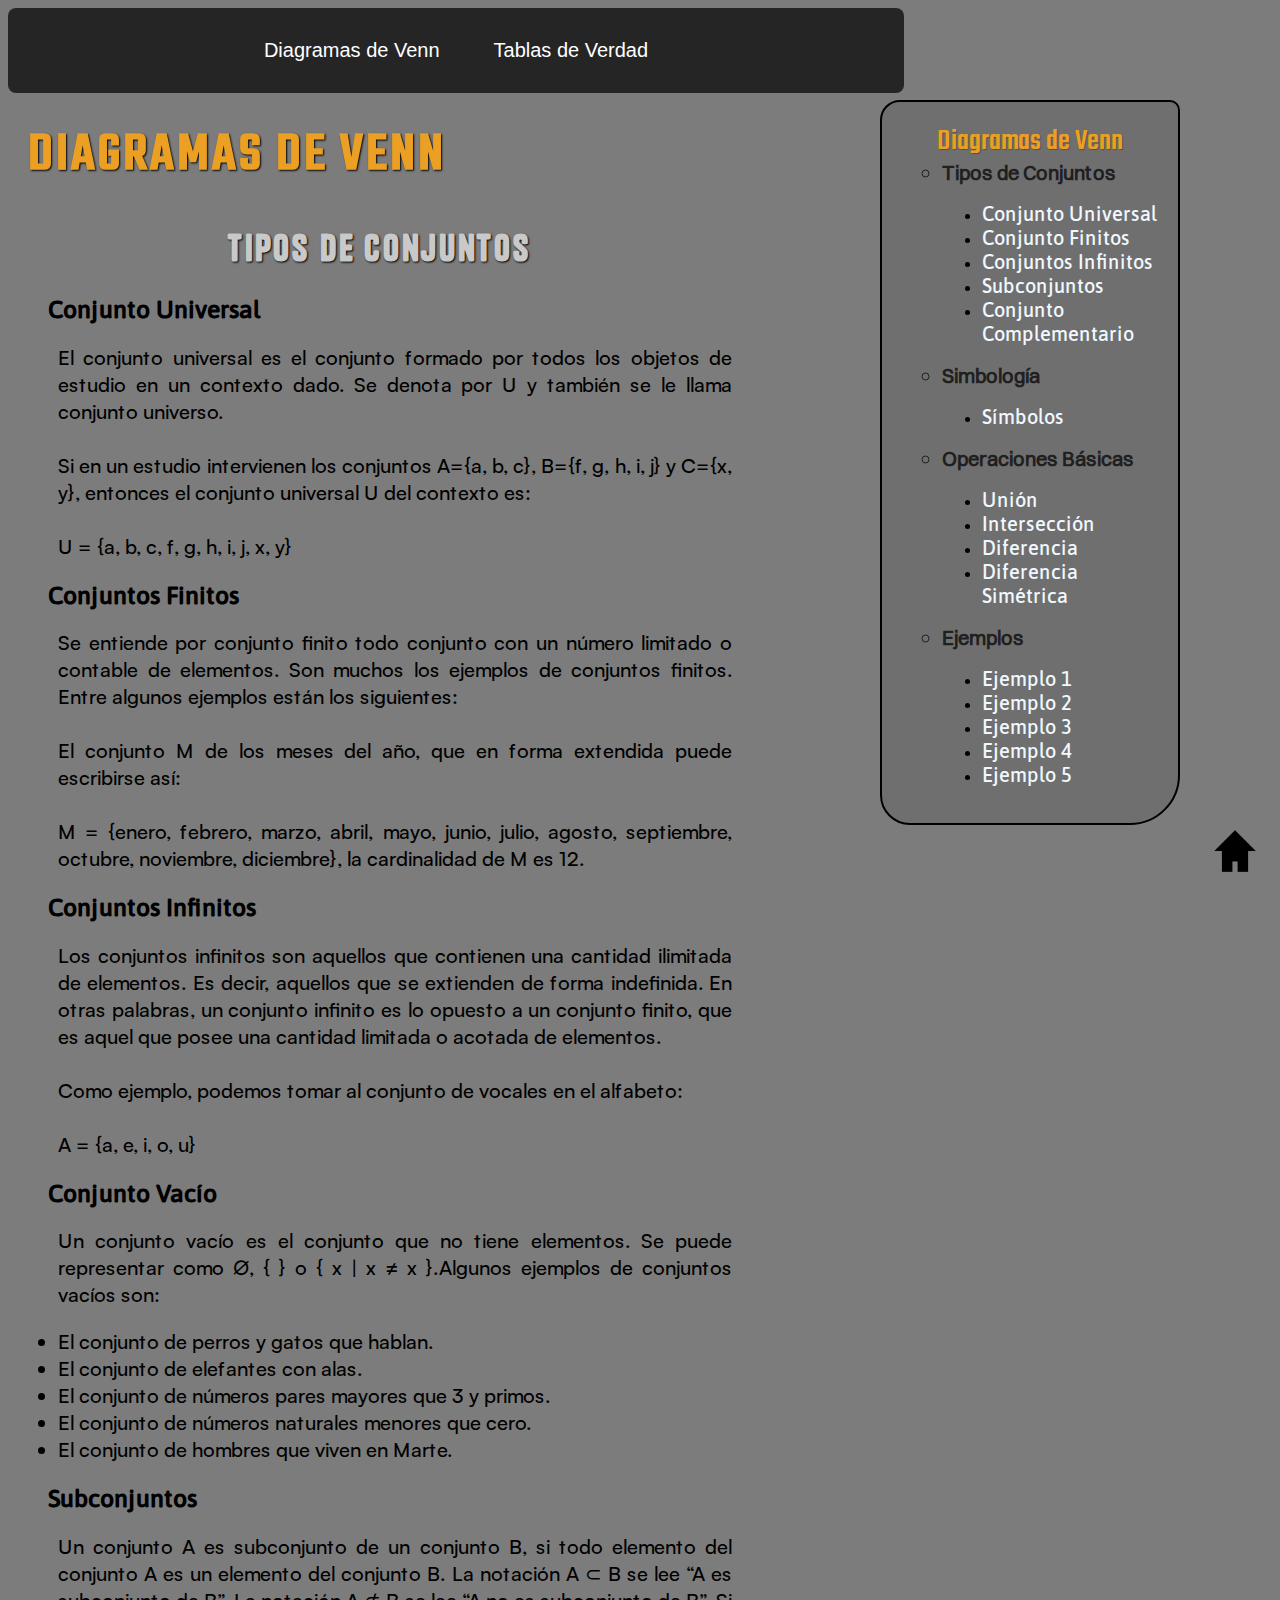
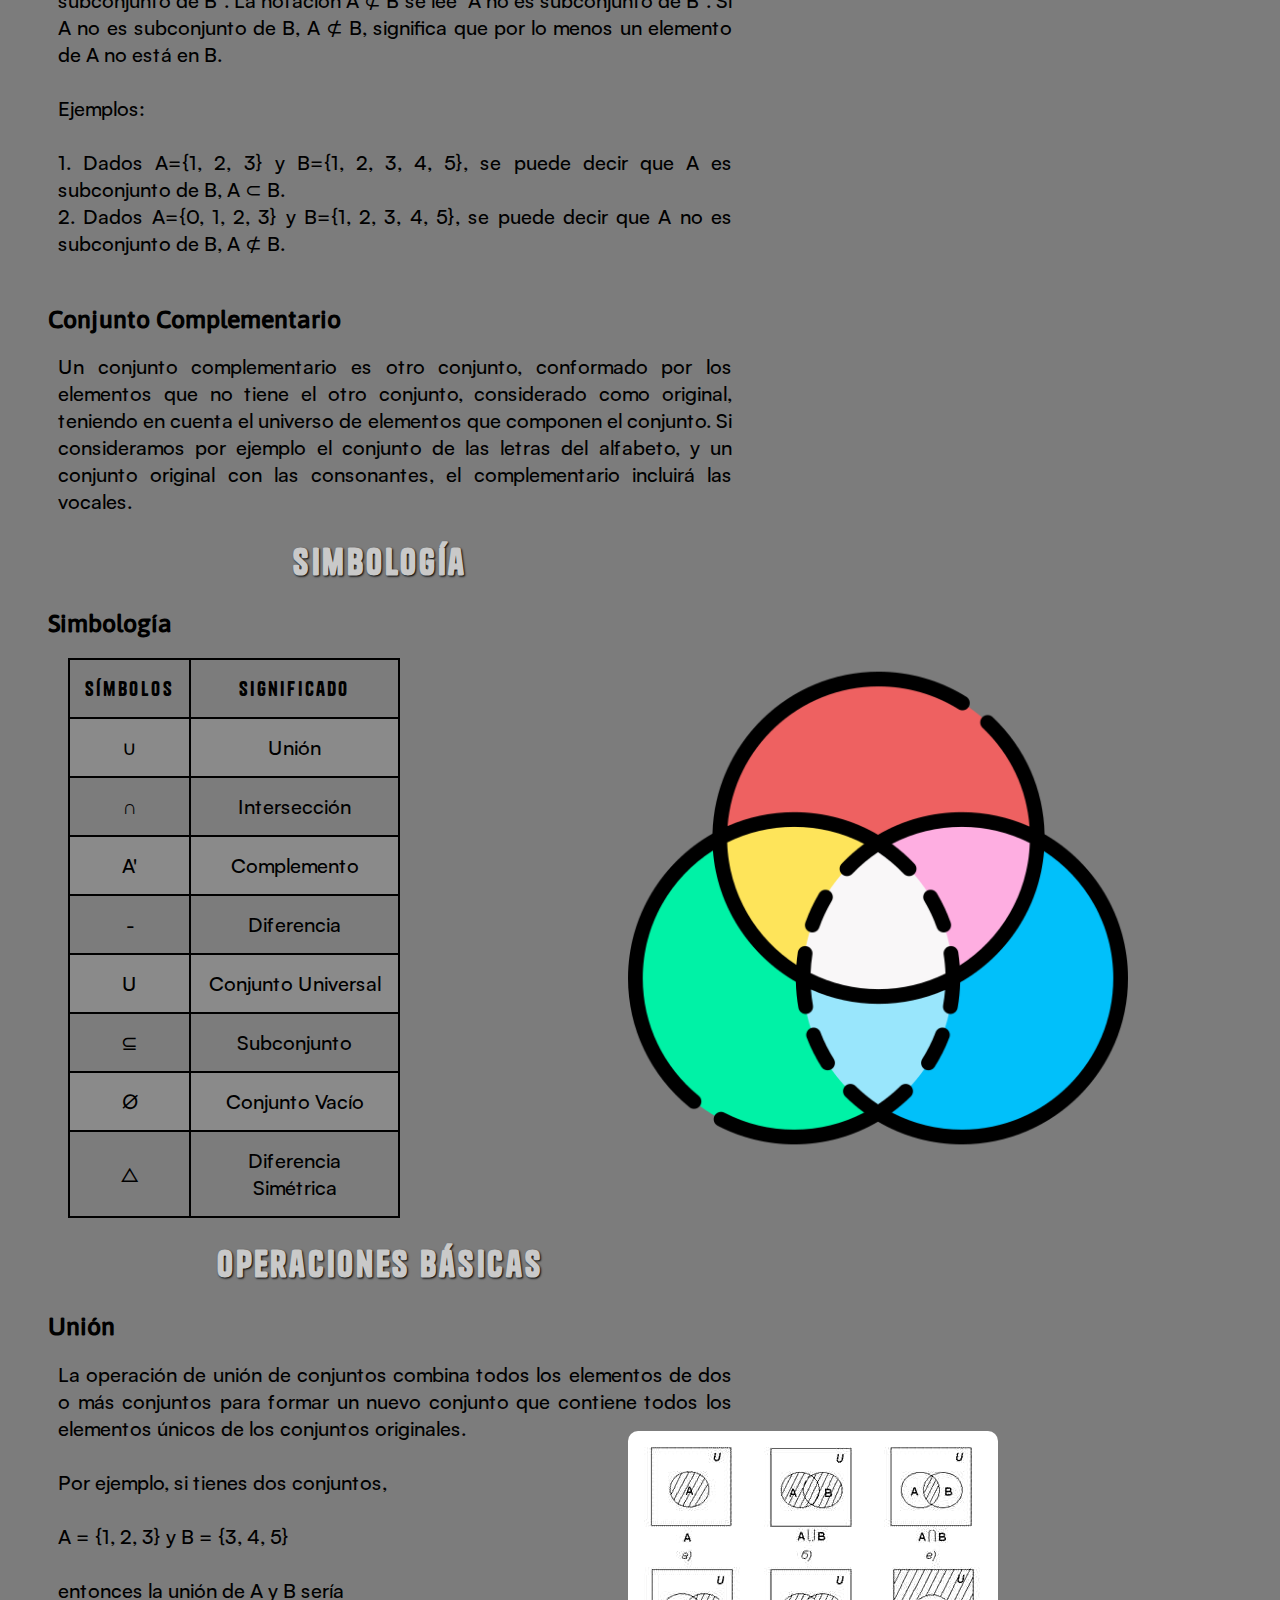
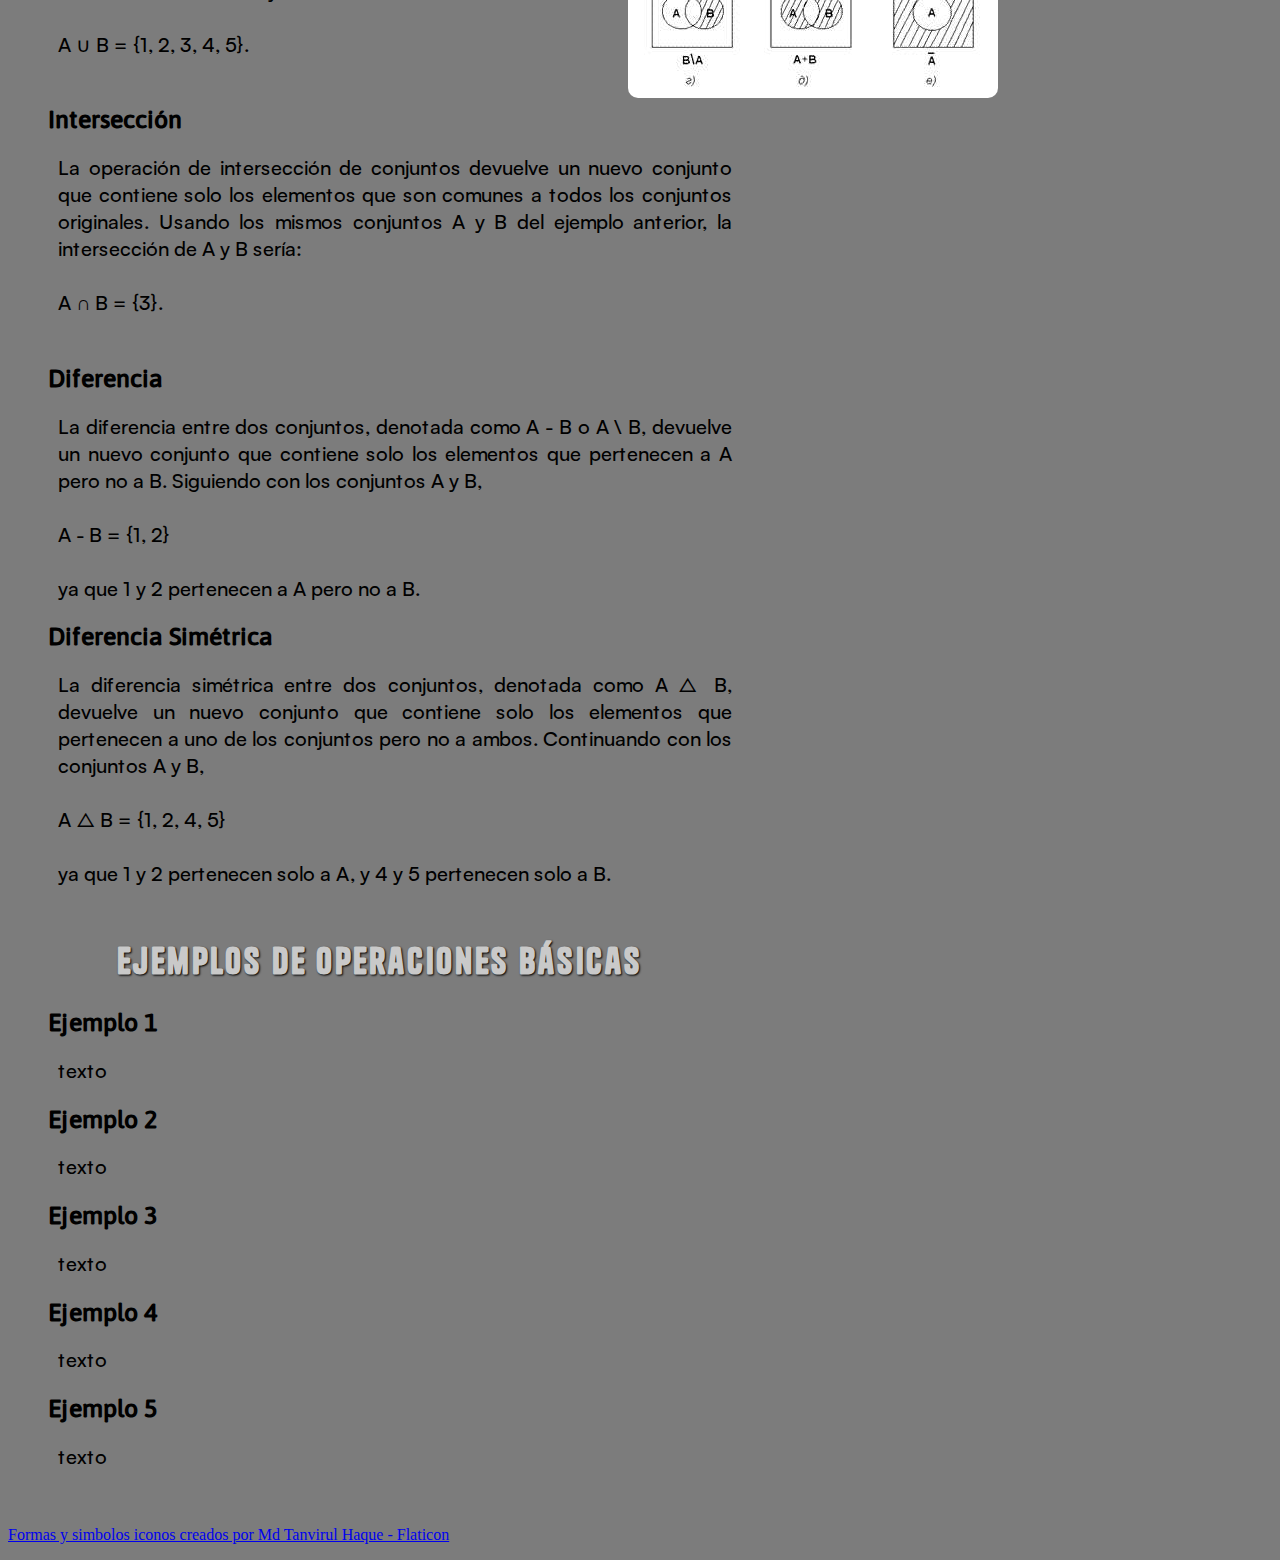
<file: index.html>
<!DOCTYPE html>
<html lang="es">
<head>
    <meta charset="UTF-8">
    <meta name="viewport" content="width=device-width, initial-scale=1.0">
    <title>Tablas de Verdad y Diagramas de Venn</title>
    <link rel="stylesheet" href="style.css">
    <link rel="icon" href="signo-de-mas.png" type="image/x-icon">
</head>

<body>
    
        <nav class="header" id="inicio">
            <ul>
            <li><a href="index.html">Diagramas de Venn</a></li>
            <li><a href="index2.html">Tablas de Verdad</a></li>
         </ul>
        </nav>

    <br><br><br>


    <div class="contenidos"> <!-- "tabla" de contenidos-->
        <p class="title">Diagramas de Venn</p>  <!--título-->

        <dd><li class="subtitulos" type="circle">Tipos de Conjuntos</li></dd> <!-- el dd es para sangria por así decirlo-->
        <ul>
            <dd><li><a class="indice" href="#universal">Conjunto Universal</a></li></dd>
            <dd><li><a class="indice" href="#finitos">Conjunto Finitos</a></li></dd>
            <dd><li><a class="indice" href="#infinitos">Conjuntos Infinitos</a></li></dd>
            <dd><li><a class="indice" href="#subconjuntos">Subconjuntos</a></li></dd>
            <dd><li><a class="indice" href="#complementario">Conjunto Complementario</a></li></dd>
        </ul>

        <dd><li class="subtitulos" type="circle">Simbología</li></dd> <!-- el dd es para sangria por así decirlo-->
            
            <ul>
                <dd><li><a class="indice" href="#simbologia">Símbolos</a></li></dd>
            </ul>

        <dd><li class="subtitulos" type="circle">Operaciones Básicas</li></dd> <!-- el dd es para sangria por así decirlo-->
         <ul>
            <dd><li><a class="indice" href="#union">Unión</a></li></dd>
            <dd><li><a class="indice" href="#interseccion">Intersección</a></li></dd>
            <dd><li><a class="indice" href="#diferencia">Diferencia</a></li></dd>
            <dd><li><a class="indice" href="#simetrica">Diferencia Simétrica</a></li></dd>
            
         </ul>

        
       <dd><li class="subtitulos" type="circle">Ejemplos</li></dd> <!-- el dd es para sangria por así decirlo--> 
         <ul>
            <dd><li><a class="indice" href="#ejemplo1">Ejemplo 1</a></li></dd>
            <dd><li><a class="indice" href="#ejemplo2">Ejemplo 2</a></li></dd>
            <dd><li><a class="indice" href="#ejemplo3">Ejemplo 3</a></li></dd>
            <dd><li><a class="indice" href="#ejemplo4">Ejemplo 4</a></li></dd>
            <dd><li><a class="indice" href="#ejemplo5">Ejemplo 5</a></li></dd>
            
            
        </ul>

    </div>

    
    
    <!--A PARTIR DE AQUÍ EMPIEZA EL CONTENIDO (TEXTO)-->

    <div class="container"> <!--Va a ser el contenedor de toda la informacion de la página-->
        <h1 class="titulo">DIAGRAMAS DE VENN</h1>

        <a href=""></a>
        <h1>Tipos de Conjuntos</h1>

        <!--Estos son los de tipos de conjuntos-->
        <h2 id="universal">Conjunto Universal</h2>
            <p class="text">
                El conjunto universal es el conjunto formado por todos los objetos de estudio en un contexto dado. 
                Se denota por U y también se le llama conjunto universo.<br><br>
                Si en un estudio intervienen los conjuntos A={a, b, c}, B={f, g, h, i, j} y C={x, y}, 
                entonces el conjunto universal U del contexto es:
                <br><br>
                U = {a, b, c, f, g, h, i, j, x, y}
            </p>

        <h2 id="finitos">Conjuntos Finitos</h2>
            <p class="text">
                Se entiende por conjunto finito todo conjunto con un número limitado o contable de elementos.
                Son muchos los ejemplos de conjuntos finitos. Entre algunos ejemplos están los siguientes:<br><br>

                El conjunto M de los meses del año, que en forma extendida puede escribirse así:<br><br>

                M = {enero, febrero, marzo, abril, mayo, junio, julio, agosto, septiembre, octubre, noviembre, diciembre}, la cardinalidad de M es 12.<br>
            </p>

        <h2 id="infinitos">Conjuntos Infinitos</h2>
            <p class="text">
                Los conjuntos infinitos son aquellos que contienen una cantidad ilimitada de elementos. 
                Es decir, aquellos que se extienden de forma indefinida. 
                En otras palabras, un conjunto infinito es lo opuesto a un conjunto finito, 
                que es aquel que posee una cantidad limitada o acotada de elementos.<br><br>

                Como ejemplo, podemos tomar al conjunto de vocales en el alfabeto:<br><br>

                A = {a, e, i, o, u}
            </p>

            <h2 id="universal">Conjunto Vacío</h2>
            <p class="text">
                Un conjunto vacío es el conjunto que no tiene elementos. Se puede representar como ∅, {  } o { x | x ≠ x }.Algunos ejemplos de conjuntos vacíos son:
                <li class="text">El conjunto de perros y gatos que hablan.</li>
                <li class="text">El conjunto de elefantes con alas.</li>
                <li class="text">El conjunto de números pares mayores que 3 y primos.</li>
                <li class="text">El conjunto de números naturales menores que cero.</li>
                <li class="text">El conjunto de hombres que viven en Marte.</li>
            </p>

        <h2 id="subconjuntos">Subconjuntos</h2>
            <p class="text">
                Un conjunto A es subconjunto de un conjunto B, si todo elemento del conjunto A es un elemento del conjunto B. 
                La notación A ⊂ B se lee “A es subconjunto de B”. La notación A ⊄ B se lee “A no es subconjunto de B”.

                    Si A no es subconjunto de B, A ⊄ B, significa que por lo menos un elemento de A no está en B.<br><br>

                    Ejemplos:<br><br>

                    1. Dados A={1, 2, 3} y B={1, 2, 3, 4, 5}, se puede decir que A es subconjunto de B, A ⊂ B.<br>
                    2. Dados A={0, 1, 2, 3} y B={1, 2, 3, 4, 5}, se puede decir que A no es subconjunto de B, A ⊄ B.<br><br>
            </p>
        <h2 id="complementario">Conjunto Complementario</h2>
            <p class="text">
                Un conjunto complementario es otro conjunto, conformado por los elementos que no tiene el otro conjunto, 
                considerado como original, teniendo en cuenta el universo de elementos que componen el conjunto. 
                Si consideramos por ejemplo el conjunto de las letras del alfabeto, 
                y un conjunto original con las consonantes, el complementario incluirá las vocales.
            </p>

        <h1>Simbología</h1>
        <!--Simbologia-->
        <h2 id="simbologia">Simbología</h2>
    
        <div class="imagen1"><img class="img1" src="img1.png"></div>

        <dd>
          <table>
            <tr class="no">
              <th>Símbolos</th>
              <th>significado</th>
            </tr>

            <tr class="si">
              <td>∪</td>
              <td>Unión</td>
            </tr>

            <tr class="no">
              <td>∩</td>
              <td>Intersección </td>
            </tr>

            <tr class="si">
              <td>A'</td>
              <td>Complemento</td>
            </tr>

            <tr class="no">
                <td>-</td>
                <td>Diferencia</td>
              </tr>

            <tr class="si">
              <td>U</td>
              <td>Conjunto Universal</td>
            </tr>

            <tr class="no">
                <td>⊆</td>
                <td>Subconjunto</td>
              </tr>

            <tr class="si">
              <td>∅</td>
              <td>Conjunto Vacío</td>
            </tr>

            <tr class="no">
                <td>△</td>
                <td>Diferencia Simétrica</td>
              </tr>

          </table>
        </dd>


        <h1>Operaciones Básicas</h1>
        <!--Operaciones básicas-->
        <h2 id="union">Unión</h2>
        
        <div class="operaciones"><img class="op" src="op.png"></div>
        
        <p class="text">
            La operación de unión de conjuntos combina todos los elementos de dos
            o más conjuntos para formar un nuevo conjunto
            que contiene todos los elementos únicos de los conjuntos originales.<br><br>
            
            Por ejemplo, si tienes dos conjuntos, <br><br>
            
            A = {1, 2, 3} y B = {3, 4, 5} <br><br>

            entonces la unión de A y B sería <br><br>

            A ∪ B = {1, 2, 3, 4, 5}.<br><br>
        </p>
 
        <h2 id="interseccion">Intersección</h2>
        <p class="text">
            La operación de intersección de conjuntos devuelve un nuevo conjunto que contiene
            solo los elementos que son comunes a todos los conjuntos originales.
            Usando los mismos conjuntos A y B del ejemplo anterior, 
            la intersección de A y B sería: <br><br>
            A ∩ B = {3}.<br><br>
        </p>

        <h2 id="diferencia">Diferencia</h2>
        <p class="text">
            La diferencia entre dos conjuntos, denotada como A - B o A \ B, devuelve un 
            nuevo conjunto que contiene solo los elementos que pertenecen a A pero no a B.
            Siguiendo con los conjuntos A y B, <br><br>

            A - B = {1, 2} <br><br>

            ya que 1 y 2 pertenecen a A pero no a B.
        </p>

        <h2 id="simetrica">Diferencia Simétrica</h2>
        <p class="text">
            La diferencia simétrica entre dos conjuntos, 
            denotada como A △ B, devuelve un nuevo conjunto que contiene solo los 
            elementos que pertenecen a uno de los conjuntos pero no a ambos.
            Continuando con los conjuntos A y B, <br><br>
            
            A △ B = {1, 2, 4, 5} <br><br>
            
            ya que 1 y 2 pertenecen solo a A, y 4 y 5 pertenecen solo a B.<br><br>
        </p>


        <h1>Ejemplos de Operaciones Básicas</h1>
        <!--Ejemplos-->
        <h2 id="ejemplo1">Ejemplo 1</h2>
        <p class="text">
            texto
        </p>

        <h2 id="ejemplo2">Ejemplo 2</h2>
        <p class="text">
            texto
        </p>

        <h2 id="ejemplo3">Ejemplo 3</h2>
        <p class="text">
            texto
        </p>

        <h2 id="ejemplo4">Ejemplo 4</h2>
        <p class="text">
            texto
        </p>

        <h2 id="ejemplo5">Ejemplo 5</h2>
        <p class="text">
            texto
        </p>


        </div>

        <a href="#inicio" class="boton-arriba">
            <img class="uprrow" src="home.png" alt="Volver Arriba">
        </a>

        <p>
            <a href="https://www.flaticon.es/iconos-gratis/formas-y-simbolos" title="formas y simbolos iconos">Formas y simbolos iconos creados por Md Tanvirul Haque - Flaticon</a>
        </p>

    </body>
</html>
</file>
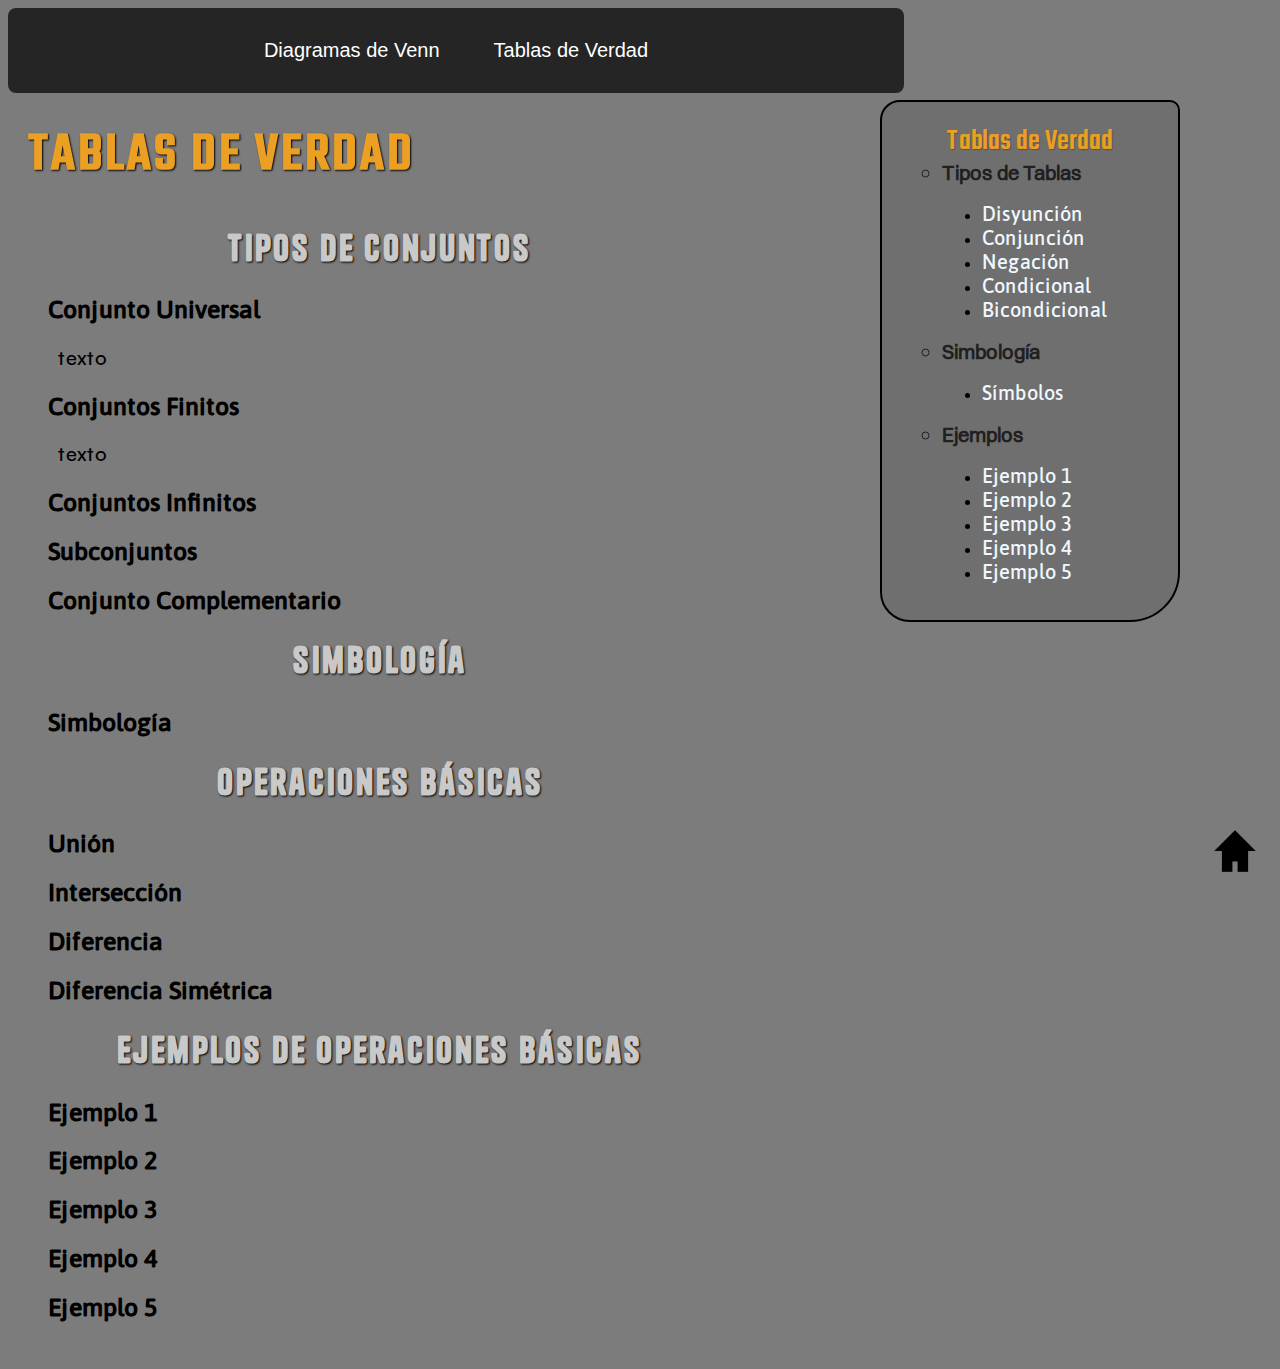
<file: index2.html>
<!DOCTYPE html>
<html lang="es">
<head>
    <meta charset="UTF-8">
    <meta name="viewport" content="width=device-width, initial-scale=1.0">
    <title>Tablas de Verdad y Diagramas de Venn</title>
    <link rel="stylesheet" href="style.css">
</head>

<body>
    
    
        <nav class="header" id="inicio">
            <ul>
            <li><a href="index.html">Diagramas de Venn</a></li>
            <li><a href="index2.html">Tablas de Verdad</a></li>
         </ul>
        </nav>

    <br><br><br>


    <div class="contenidos"> <!-- "tabla" de contenidos-->
        <p class="title">Tablas de Verdad</p>  <!--título-->

        <dd><li class="subtitulos" type="circle">Tipos de Tablas</li></dd> <!-- el dd es para sangria por así decirlo-->
         <ul>
            <dd><li><a class="indice" href="#disyuncion">Disyunción</a></li></dd>
            <dd><li><a class="indice" href="#conjuncion">Conjunción</a></li></dd>
            <dd><li><a class="indice" href="#negacion">Negación</a></li></dd>
            <dd><li><a class="indice" href="#condicional">Condicional</a></li></dd>
            <dd><li><a class="indice" href="#bicondicional">Bicondicional</a></li></dd>
            
         </ul>

        <dd><li class="subtitulos" type="circle">Simbología</li></dd> <!-- el dd es para sangria por así decirlo-->
        <ul>
            <dd><li><a class="indice" href="#simmbologia">Símbolos</a></li></dd>
            </ul>

        

        
       <dd><li class="subtitulos" type="circle">Ejemplos</li></dd> <!-- el dd es para sangria por así decirlo--> 
         <ul>
            <dd><li><a class="indice" href="#ejemplo1">Ejemplo 1</a></li></dd>
            <dd><li><a class="indice" href="#ejemplo2">Ejemplo 2</a></li></dd>
            <dd><li><a class="indice" href="#ejemplo3">Ejemplo 3</a></li></dd>
            <dd><li><a class="indice" href="#ejemplo4">Ejemplo 4</a></li></dd>
            <dd><li><a class="indice" href="#ejemplo5">Ejemplo 5</a></li></dd>
            
            
        </ul>

    </div>

    
    
    <!--A PARTIR DE AQUÍ EMPIEZA EL CONTENIDO (TEXTO)-->

    <div class="container"> <!--Va a ser el contenedor de toda la informacion de la página-->
        <h1 class="titulo">TABLAS DE VERDAD</h1>

        <a href=""></a>
        <h1>Tipos de Conjuntos</h1>

        <!--Estos son los de tipos de conjuntos-->
        <h2 id="universal">Conjunto Universal</h2>
            <p class="text">
                texto
            </p>

        <h2 id="finitos">Conjuntos Finitos</h2>
            <p class="text">
                texto
             </p>
        <h2 id="infinitos">Conjuntos Infinitos</h2>
        <h2 id="subconjuntos">Subconjuntos</h2>
        <h2 id="complementario">Conjunto Complementario</h2>

        <h1>Simbología</h1>
        <!--Simbologia-->
        <h2 id="simbologia">Simbología</h2>
            
        <h1>Operaciones Básicas</h1>
        <!--Operaciones básicas-->
        <h2 id="union">Unión</h2>
        <h2 id="interseccion">Intersección</h2>
        <h2 id="diferencia">Diferencia</h2>
        <h2 id="simetrica">Diferencia Simétrica</h2>

        <h1>Ejemplos de Operaciones Básicas</h1>
        <!--Ejemplos-->
        <h2 id="ejemplo1">Ejemplo 1</h2>
        <h2 id="ejemplo2">Ejemplo 2</h2>
        <h2 id="ejemplo3">Ejemplo 3</h2>
        <h2 id="ejemplo4">Ejemplo 4</h2>
        <h2 id="ejemplo5">Ejemplo 5</h2>

        </div>

        <a href="#inicio" class="boton-arriba">
            <img class="uprrow" src="home.png" alt="Volver Arriba">
          </a>

    </body>
</html>
</file>
<file: style.css>
.titulo{
  letter-spacing: 3px;
    font-family: "Teko",'Tanker', 'Lucida Sans';
    font-size: 55px;
    text-align:left;
    text-shadow: 1px 1px 2px black;
    color: #eca023;
}

.subtitulos{
  font-family: "Switzer","Verdana";
  font-weight: bold;
  color: #202020;
  font-size: 20px;
}

.contenidos{
    padding: 20px; /* Espacio entre el contenido y el borde */
    width: 300px; /* Define el ancho de la caja */
    margin: 0 auto; /* Centra la caja en el medio de la página (opcional) */
    display: block;
    position: absolute;
    top: 100px;
    right: 100px;
    background-color: hsl(0, 0%, 0%, 0.1);
    border: 2px solid #000; /* Define un borde de 2 píxeles de grosor, de color negro */
    border-top-left-radius: 20px;
    border-top-right-radius: 10px;
    border-bottom-right-radius: 50px;
    border-bottom-left-radius: 30px;
    font-family: "Satoshi", Verdana;
    box-sizing: border-box;
    
}

.text, td{
    text-decoration: none;
    text-align: justify;
    font-size: 20px;
    margin-left: 30px;
    font-family: "Satoshi",Verdana;
}

.title{
     font-size: 30px;
     margin: 0 auto;
     font-family: "Teko","Titillium";
     text-align: center;
     color:#eca023;
     text-shadow: 1px 1px 1px rgb(82, 82, 82);
}

.container{

    margin-right: 520px; /* El mismo ancho que la tabla de contenidos */
    box-sizing: border-box; /* Esto asegura que el margen se aplique correctamente sin afectar el ancho del contenedor */
    padding: 20px; /* Puedes ajustar este valor según sea necesario */
}

h1{
    letter-spacing: 3px;
    font-family: 'Tanker', 'Lucida Sans';
    font-size: 35px;
    text-align: center;
    text-shadow: 1px 1px 2px black;
    color: rgb(201, 201, 201);
}

h2{
    font-family: "Asap","Verdana";
    font-size: 25px;
    margin-left: 20px;
}

.indice{
    font-size: 20px;
    font-family: "Asap",'Mathery-Thin';
    text-decoration: none;
    color: aliceblue;  
}

.indice:hover{
  text-decoration: none; /* Quita el subrayado predeterminado */
  font-weight: bold; /* Puede ser normal, bold, bolsder, lighter, etc. */
  font-style: italic;
  color: #2f006d;
}

.indice:visited{
  color: rgb(85, 12, 92);
  text-decoration: none;
  font-weight: bold;
}


body {
    background-color: #7c7c7c;
}

/*fuentes robadas de internet jeje*/

@font-face {
    font-family: 'Teko';
    src: url('Teko-Medium.woff2') format('woff2');
    font-weight: normal;
    font-style: normal;
  }

  @font-face {
    font-family: 'Tanker';
    src: url('Tanker-Regular.woff2') format('woff2');
    font-weight: normal;
    font-style: normal;
  }

  
  @font-face {
    font-family: 'Asap';
    src: url('Asap-Medium.woff2') format('woff2');
    font-weight: normal;
    font-style: normal;
  }

    
  @font-face {
    font-family: 'Satoshi';
    src: url('Satoshi-Medium.woff2') format('woff2');
    font-weight: normal;
    font-style: normal;
  }

  @font-face {
    font-family: 'Switzer';
    src: url('Switzer-Regular.woff2') format('woff2');
    font-weight: normal;
    font-style: normal;
  }

  /*de aquí pa allá y de allá pa acá es la barra de menu*/
  .header {
    background: rgba(0,0,0,0.7);
    width: 70%;
    position: absolute;
    z-index: 100;
    list-style: none;
    padding: 0;
    text-align: center; /* Centra los elementos en el contenedor */
    border-radius: 8px;

  }
  
  nav {
    float: left;

  }
  
  nav ul {
    list-style: none;
    overflow: hidden; 
    margin: 15x;
    padding: 0px;
  }
  
  nav ul li {
    font-family: Arial, sans-serif;
    font-size: 20px;
    display: inline-block; /* Muestra los elementos en línea */
    margin: 0 10px; 
    
  }
  nav ul li a {
    display: block;
    padding: 15px;
    color: #fff;
    text-decoration: none;
  }
  nav ul li:hover {
    background: #eca023;
    border-radius: 10px;
    margin: 0px;
    font-family: "Satoshi", Verdana;
    font-weight: bold;
  }
  /*esta madre es el boton de la casita, pa que te lleve al inicio :p*/
  .boton-arriba {
    position: fixed;
    bottom: 20px; /* Ajusta la distancia desde el borde inferior */
    right: 20px; /* Ajusta la distancia desde el borde derecho */
  }

  .uprrow{
    width: 50px;
    height: 50px;
  }

  html{
    scroll-behavior: smooth;
  }

  /*la madresita de simbología de aquí aaaaaaaaaaaaaaaaaaaaaaaaaaaaaaaaaaaaaaaaaaaaaaaaaaaaaaaaaa*/

  table{
    width: 50%;
    border-collapse:collapse
  }

  th, td{
    padding: 15px;
    text-align: center;
  }

  table tr td{
    border: solid 2px black;
  }
  
  th {
    font-family: "Tanker";
    display: table-cell;
    vertical-align: inherit;
    font-weight:lighter;
    font-size: 20px;
    letter-spacing: 2px;
    text-align: center;
    border: solid 2px black;
  }

  
  tr:nth-child(even) {
    background-color: rgb(138, 138, 138);
  }

  .si:hover {
    background-color: rgb(127, 80, 255);
    font-weight: bold;
  }

  .no:hover {
    background-color: rgb(80, 162, 255);
    font-weight: bold;
  }

  /*sta acá*/

  .imagen1{
    display:block;
    position: absolute;
    margin-left: 600px;
}

.img1 {
    max-height: 500px;
}

.operaciones{
  display:block;
  position: absolute;
  margin-left: 600px;
  margin-top: 70px;
}

.op{
  max-height: 500px;
  border-radius: 10px;
}
</file>
